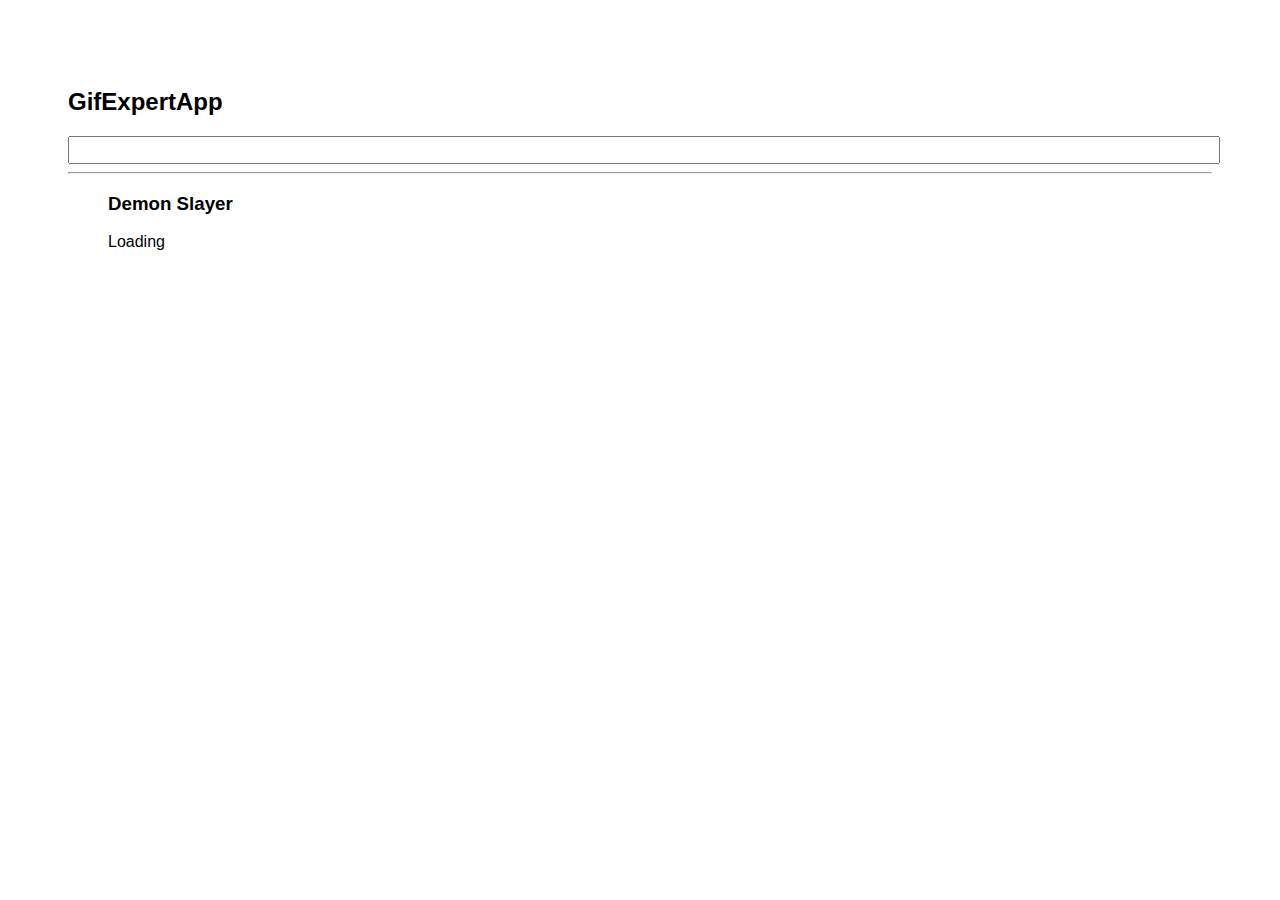
<file: docs/index.html>
<!doctype html>
<html lang="en">

<head>
    <meta charset="utf-8" />
    <link rel="icon" href="./favicon.ico" />
    <meta name="viewport" content="width=device-width,initial-scale=1" />
    <meta name="theme-color" content="#000000" />
    <meta name="description" content="Web site created using create-react-app" />
    <link rel="apple-touch-icon" href="./logo192.png" />
    <link rel="manifest" href="./manifest.json" />
    <link rel="stylesheet" href="https://cdnjs.cloudflare.com/ajax/libs/animate.css/4.1.1/animate.min.css" />
    <title>React App</title>
    <script defer="defer" src="./static/js/main.7a50d908.js"></script>
    <link href="./static/css/main.f6aec5f5.css" rel="stylesheet">
</head>

<body><noscript>You need to enable JavaScript to run this app.</noscript>
    <div id="root"></div>
</body>

</html>
</file>
<file: docs/static/css/main.f6aec5f5.css>
*{font-family:Arial,Helvetica,sans-serif}body{padding:60px}input{color:grey;font-size:1.2rem;width:100%}.card-grid{display:flex;flex-direction:row;flex-wrap:wrap}.card{align-content:center;border:1px solid grey;border-radius:6px;margin-bottom:10px;margin-right:10px;overflow:hidden}.card p{padding:5px;text-align:center}.card img{max-height:170px}
/*# sourceMappingURL=main.f6aec5f5.css.map*/
</file>
